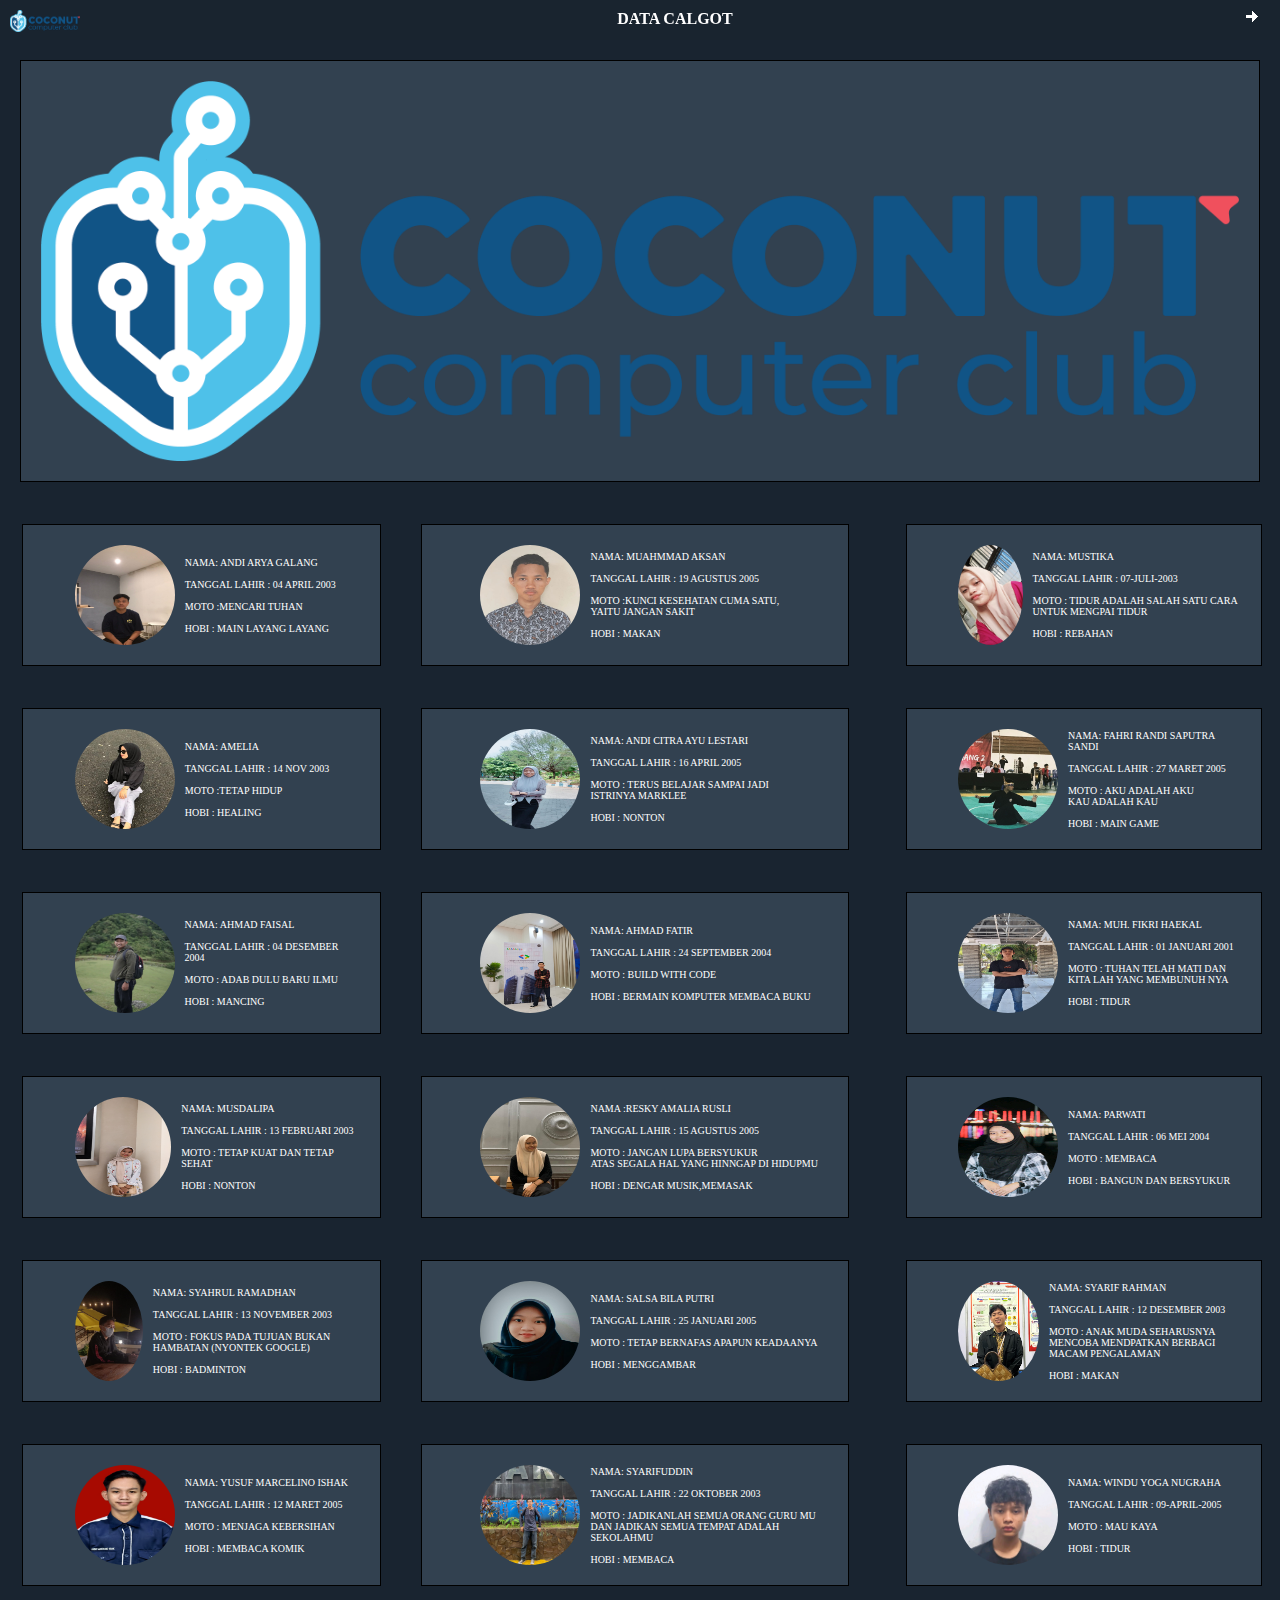
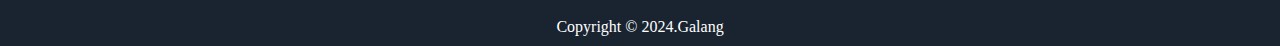
<file: data.html>
<!DOCTYPE html>
<html lang="en">
<head>
    <meta charset="UTF-8">
    <meta name="viewport" content="width=device-width, initial-scale=1.0">
    <title>Data_calgot</title>
    <link rel="stylesheet" href="css/data.css">
</head>
<body>
    <nav>
        <ul>
            <img src="img/logo.png" alt="logo coconut"> 
            <li class="data"><p><b>DATA CALGOT  </b></p></li>
            <a href="index.html"> &#129034;	 </a>
        </ul>
    </nav>

        <div class="image-container">
            <div class="image-text">
            </div>
            <section>
            <img src="img/logo.png" alt="Gambar Contoh">
            </section>
</div>

<table>
    <tr>
        <td>
            <section class="data">
                <div class="image">
                    <img src="img/calgot/galang.jpg" alt="galang">
                        <p>NAMA: ANDI ARYA  GALANG
                            <br><br>
                        TANGGAL LAHIR : 04 APRIL 2003 <br><br>
                        MOTO :MENCARI TUHAN <br><br>  
                        HOBI : MAIN LAYANG LAYANG</p>
                </div>
            </section>
        </td>

        <td>
            <section class="data">
                <div class="image">
                    <img src="img/calgot/aksan.jpg" alt="aksan">
                        <p>NAMA: MUAHMMAD AKSAN
                            <br><br>
                        TANGGAL LAHIR : 19 AGUSTUS 2005 <br><br>
                        MOTO :KUNCI KESEHATAN CUMA SATU, <br>
                        YAITU JANGAN SAKIT <br><br>
                        HOBI : MAKAN</p>
                </div>
            </section>
        </td>

        <td>
            <section class="data">
                <div class="image">
                    <img src="img/calgot/tika.jpg" alt="aksan">
                        <p>NAMA: MUSTIKA
                            <br><br>
                        TANGGAL LAHIR : 07-JULI-2003 <br><br>
                        MOTO : TIDUR ADALAH SALAH SATU CARA UNTUK MENGPAI TIDUR <br><br>
                        HOBI : REBAHAN</p>
                </div>
            </section>
        </td>
    </tr>

    <tr>
        <td>
            <section class="data">
                <div class="image">
                    <img src="img/calgot/amel.jpg" alt="galang">
                        <p>NAMA: AMELIA 
                            <br><br> 
                        TANGGAL LAHIR : 14 NOV 2003 <br><br>
                        MOTO :TETAP HIDUP <br><br>
                        HOBI : HEALING</p>
                </div>
            </section>
        </td>

        <td>
            <section class="data">
                <div class="image">
                    <img src="img/calgot/citra.jpg" alt="aksan">
                        <p>NAMA: ANDI CITRA AYU LESTARI
                            <br> <br>
                        TANGGAL LAHIR : 16 APRIL 2005 <br><br>
                        MOTO : TERUS BELAJAR SAMPAI JADI <br> ISTRINYA MARKLEE <br><br>
                        HOBI : NONTON</p>
                </div>
            </section>
        </td>

        <td>
            <section class="data">
                <div class="image">
                    <img src="img/calgot/fahri.jpg" alt="aksan">
                        <p>NAMA: FAHRI RANDI SAPUTRA SANDI
                            <br><br>
                        TANGGAL LAHIR : 27 MARET 2005 <br><br>
                        MOTO : AKU ADALAH AKU  <br> KAU ADALAH KAU <br><br>
                        HOBI : MAIN GAME </p>
                </div>
            </section>
        </td>
    </tr>

    <tr>
        <td>
            <section class="data">
                <div class="image">
                    <img src="img/calgot/faizal.jpg" alt="galang">
                        <p>NAMA: AHMAD FAISAL
                            <br><br>
                        TANGGAL LAHIR : 04 DESEMBER 2004 <br><br>
                        MOTO : ADAB DULU BARU ILMU  <br><br>
                        HOBI : MANCING</p>
                </div>
            </section>
        </td>

        <td>
            <section class="data">
                <div class="image">
                    <img src="img/calgot/fatir.jpg" alt="aksan">
                        <p>NAMA: AHMAD FATIR
                            <br><br>
                        TANGGAL LAHIR : 24 SEPTEMBER 2004 <br><br>
                        MOTO : BUILD WITH CODE  <br><br>
                        HOBI : BERMAIN KOMPUTER MEMBACA BUKU </p>
                </div>
            </section>
        </td>

        <td>
            <section class="data">
                <div class="image">
                    <img src="img/calgot/fikri.jpg" alt="aksan">
                        <p>NAMA: MUH. FIKRI HAEKAL
                            <br><br>
                        TANGGAL LAHIR : 01 JANUARI 2001 <br><br>
                        MOTO : TUHAN TELAH MATI DAN  <br>
                        KITA LAH YANG MEMBUNUH NYA  <br><br>
                        HOBI : TIDUR</p>
                </div>
            </section>
        </td>
    </tr>

    <tr>
        <td>
            <section class="data">
                <div class="image">
                    <img src="img/calgot/ipa.jpg" alt="galang">
                        <p>NAMA: MUSDALIPA 
                            <br><br>
                        TANGGAL LAHIR : 13 FEBRUARI 2003 <br><br>
                        MOTO : TETAP KUAT DAN TETAP SEHAT <br><br>
                        HOBI : NONTON </p>
                </div>
            </section>
        </td>

        <td>
            <section class="data">
                <div class="image">
                    <img src="img/calgot/kiki.jpg" alt="aksan">
                        <p>NAMA :RESKY AMALIA RUSLI
                            <br><br>
                        TANGGAL LAHIR : 15 AGUSTUS 2005 <br><br>
                        MOTO : JANGAN LUPA BERSYUKUR <br> ATAS SEGALA HAL YANG HINNGAP DI HIDUPMU  
                        <br><br>
                        HOBI : DENGAR MUSIK,MEMASAK</p>
                </div>
            </section>
        </td>

        <td>
            <section class="data">
                <div class="image">
                    <img src="img/calgot/parwati.jpg" alt="aksan">
                        <p>NAMA: PARWATI
                            <br><br>
                        TANGGAL LAHIR : 06 MEI 2004 <br><br>
                        MOTO : MEMBACA <br><br>
                        HOBI : BANGUN DAN BERSYUKUR</p>
                </div>
            </section>
        </td>
    </tr>

    <tr>
        <td>
            <section class="data">
                <div class="image">
                    <img src="img/calgot/sahrul.jpg" alt="galang">
                        <p>NAMA: SYAHRUL RAMADHAN
                            <br><br>
                        TANGGAL LAHIR : 13 NOVEMBER 2003 <br><br>
                        MOTO : FOKUS PADA TUJUAN  BUKAN HAMBATAN  (NYONTEK GOOGLE) <br><br>
                        HOBI : BADMINTON</p>
                </div>
            </section>
        </td>
        <td>
            <section class="data">
                <div class="image">
                    <img src="img/calgot/salsa.jpg" alt="aksan">
                        <p>NAMA: SALSA  BILA PUTRI
                            <br><br>
                        TANGGAL LAHIR : 25 JANUARI 2005 <br><br>
                        MOTO : TETAP BERNAFAS APAPUN KEADAANYA <br><br>
                        HOBI : MENGGAMBAR</p>
                </div>
            </section>
        </td>
        <td>
            <section class="data">
                <div class="image">
                    <img src="img/calgot/syarif unm.jpg" alt="aksan">
                        <p>NAMA: SYARIF RAHMAN 
                            <br><br>
                        TANGGAL LAHIR : 12 DESEMBER 2003 <br><br>
                        MOTO : ANAK MUDA SEHARUSNYA <br> MENCOBA
                            MENDPATKAN BERBAGI MACAM PENGALAMAN  <br><br>
                        HOBI : MAKAN</p>
                </div>
            </section>
        </td>
    </tr>
    <tr>
        <td>
            <section class="data">
                <div class="image">
                    <img src="img/calgot/yusuf.jpg" alt="aksan">
                        <p>NAMA: YUSUF MARCELINO ISHAK
                            <br><br>
                        TANGGAL LAHIR : 12 MARET 2005 <br><br>
                        MOTO : MENJAGA KEBERSIHAN <br><br>
                        HOBI : MEMBACA KOMIK </p>
                </div>
            </section>
        </td>
        <td>
            <section class="data">
                <div class="image">
                    <img src="img/calgot/syarif.jpg" alt="aksan">
                        <p>NAMA: SYARIFUDDIN
                            <br><br>
                        TANGGAL LAHIR : 22 OKTOBER 2003 <br><br>
                        MOTO : JADIKANLAH SEMUA ORANG GURU MU 
                        DAN JADIKAN SEMUA TEMPAT ADALAH SEKOLAHMU <br><br>
                        HOBI : MEMBACA</p>
                </div>
            </section>
        </td>
        <td>
            <section class="data">
                <div class="image">
                    <img src="img/calgot/windu.jpg" alt="aksan">
                        <p>NAMA: WINDU YOGA NUGRAHA
                            <br><br>
                        TANGGAL LAHIR : 09-APRIL-2005 <br><br>
                        MOTO : MAU KAYA <br><br>
                        HOBI : TIDUR</p>
                </div>
            </section>

        </td>
    </tr>
</table>
<footer>
        <p>Copyright &copy; 2024.Galang</p>
</footer>



</body>
</html>
</file>
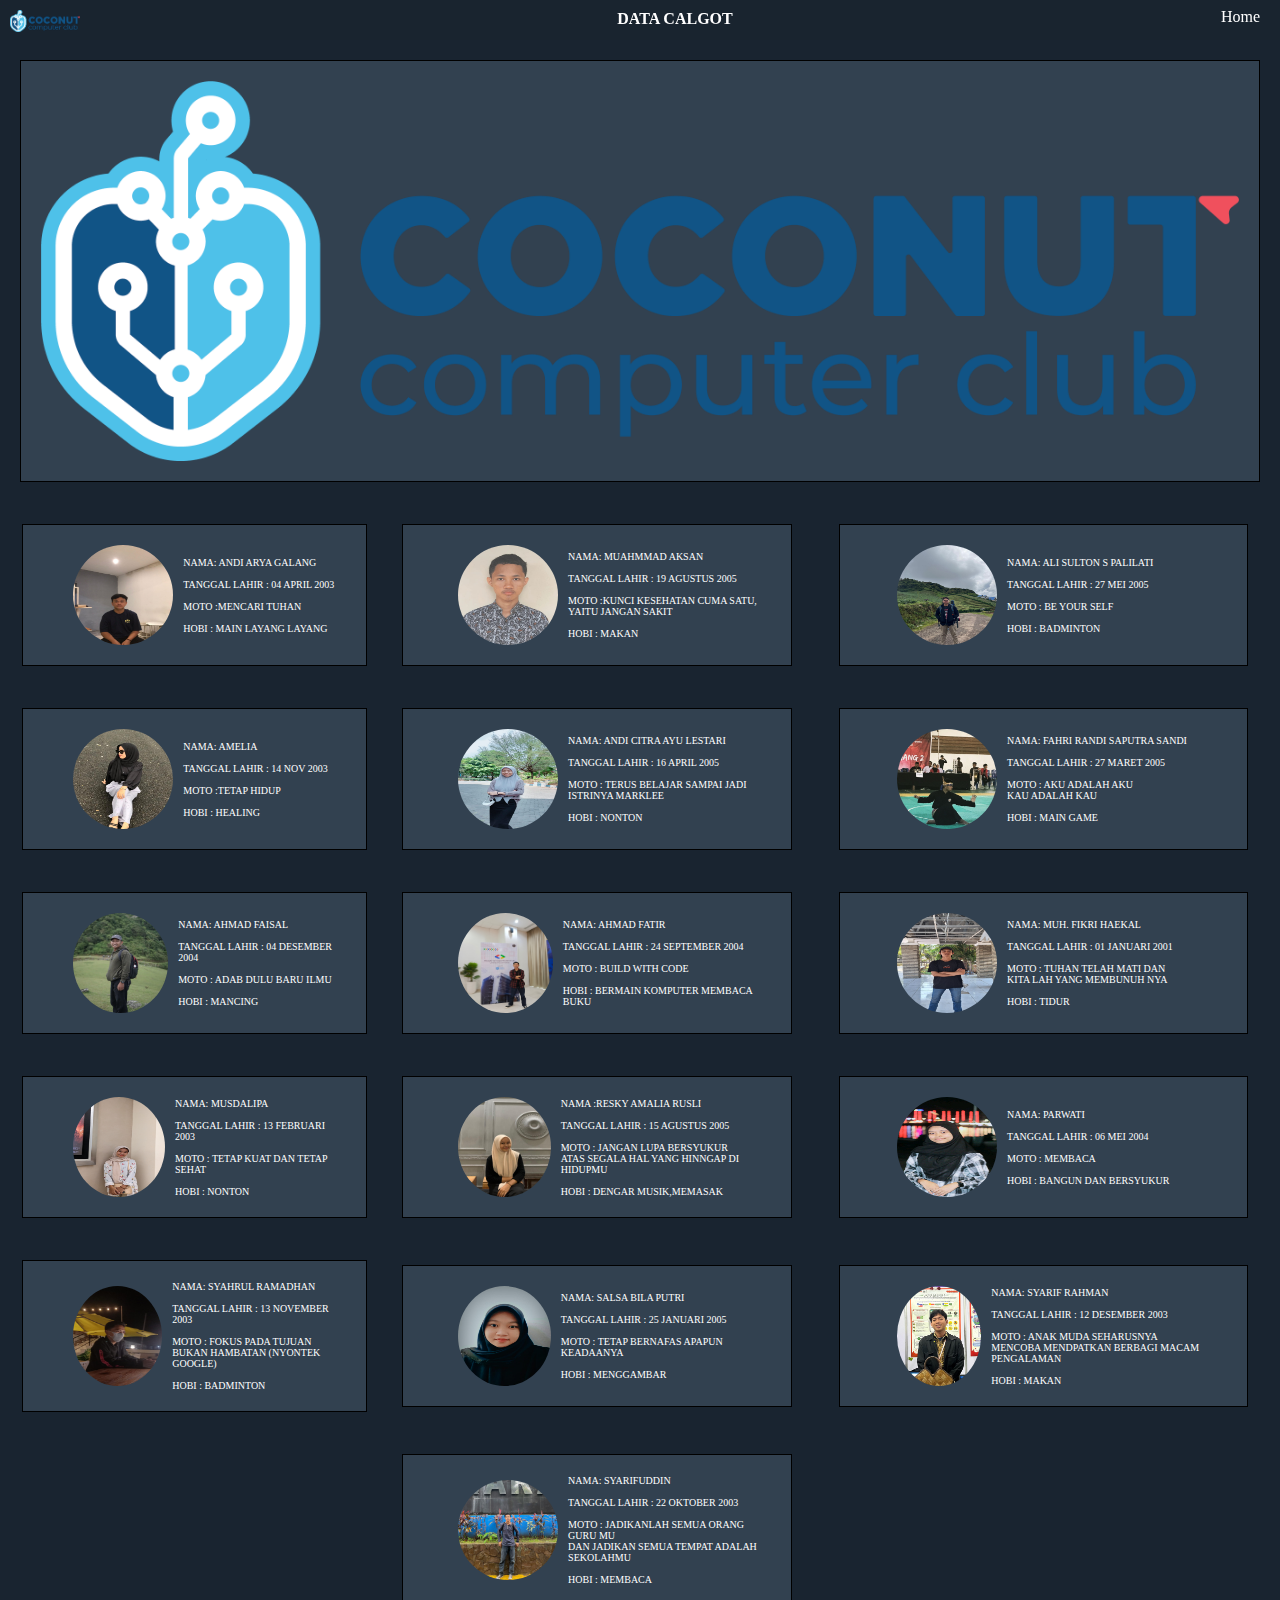
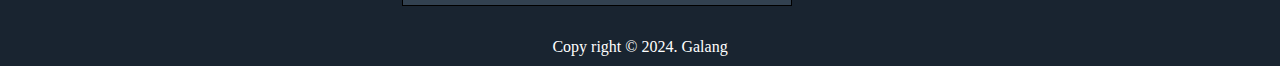
<file: html/data.html>
<!DOCTYPE html>
<html lang="en">
<head>
    <meta charset="UTF-8">
    <meta name="viewport" content="width=device-width, initial-scale=1.0">
    <title>Data_calgot</title>
    <link rel="stylesheet" href="../css/data.css">
</head>
<body>
    <nav>
        <ul>
            <img src="../img/logo.png" alt="logo coconut"> 
            <li class="data"><p><b>DATA CALGOT  </b></p></li>
            <a href="../html/index.html"> Home </a>
        </ul>
                

    </nav>
        <div class="image-container">
            <div class="image-text">
            </div>
            <section>

            <img src="../img/logo.png" alt="Gambar Contoh">
                        </section>
</div>

<table>
    <tr>
        <td>
            <section class="data">
                <div class="image">
                    <img src="../img/calgot/galang.jpg" alt="galang">
                        <p>NAMA: ANDI ARYA  GALANG
                            <br><br>
                        TANGGAL LAHIR : 04 APRIL 2003 <br><br>
                        MOTO :MENCARI TUHAN <br><br>  
                        HOBI : MAIN LAYANG LAYANG</p>
                </div>
            </section>
        </td>

        <td>
            <section class="data">
                <div class="image">
                    <img src="../img/calgot/aksan.jpg" alt="aksan">
                        <p>NAMA: MUAHMMAD AKSAN
                            <br><br>
                        TANGGAL LAHIR : 19 AGUSTUS 2005 <br><br>
                        MOTO :KUNCI KESEHATAN CUMA SATU, <br>
                        YAITU JANGAN SAKIT <br><br>
                        HOBI : MAKAN</p>
                </div>
            </section>
        </td>

        <td>
            <section class="data">
                <div class="image">
                    <img src="../img/calgot/ali.jpg" alt="aksan">
                        <p>NAMA: ALI SULTON S PALILATI
                            <br><br>
                        TANGGAL LAHIR : 27 MEI 2005 <br><br>
                        MOTO : BE YOUR SELF <br><br>
                        HOBI : BADMINTON</p>
                </div>
            </section>
        </td>
    </tr>

    <tr>
        <td>
            <section class="data">
                <div class="image">
                    <img src="../img/calgot/amel.jpg" alt="galang">
                        <p>NAMA: AMELIA 
                            <br><br> 
                        TANGGAL LAHIR : 14 NOV 2003 <br><br>
                        MOTO :TETAP HIDUP <br><br>
                        HOBI : HEALING</p>
                </div>
            </section>
        </td>

        <td>
            <section class="data">
                <div class="image">
                    <img src="../img/calgot/citra.jpg" alt="aksan">
                        <p>NAMA: ANDI CITRA AYU LESTARI
                            <br> <br>
                        TANGGAL LAHIR : 16 APRIL 2005 <br><br>
                        MOTO : TERUS BELAJAR SAMPAI JADI <br> ISTRINYA MARKLEE <br><br>
                        HOBI : NONTON</p>
                </div>
            </section>
        </td>

        <td>
            <section class="data">
                <div class="image">
                    <img src="../img/calgot/fahri.jpg" alt="aksan">
                        <p>NAMA: FAHRI RANDI SAPUTRA SANDI
                            <br><br>
                        TANGGAL LAHIR : 27 MARET 2005 <br><br>
                        MOTO : AKU ADALAH AKU  <br> KAU ADALAH KAU <br><br>
                        HOBI : MAIN GAME </p>
                </div>
            </section>
        </td>
    </tr>

    <tr>
        <td>
            <section class="data">
                <div class="image">
                    <img src="../img/calgot/faizal.jpg" alt="galang">
                        <p>NAMA: AHMAD FAISAL
                            <br><br>
                        TANGGAL LAHIR : 04 DESEMBER 2004 <br><br>
                        MOTO : ADAB DULU BARU ILMU  <br><br>
                        HOBI : MANCING</p>
                </div>
            </section>
        </td>

        <td>
            <section class="data">
                <div class="image">
                    <img src="../img/calgot/fatir.jpg" alt="aksan">
                        <p>NAMA: AHMAD FATIR
                            <br><br>
                        TANGGAL LAHIR : 24 SEPTEMBER 2004 <br><br>
                        MOTO : BUILD WITH CODE  <br><br>
                        HOBI : BERMAIN KOMPUTER MEMBACA BUKU </p>
                </div>
            </section>
        </td>

        <td>
            <section class="data">
                <div class="image">
                    <img src="../img/calgot/fikri.jpg" alt="aksan">
                        <p>NAMA: MUH. FIKRI HAEKAL
                            <br><br>
                        TANGGAL LAHIR : 01 JANUARI 2001 <br><br>
                        MOTO : TUHAN TELAH MATI DAN  <br>
                        KITA LAH YANG MEMBUNUH NYA  <br><br>
                        HOBI : TIDUR</p>
                </div>
            </section>
        </td>
    </tr>

    <tr>
        <td>
            <section class="data">
                <div class="image">
                    <img src="../img/calgot/ipa.jpg" alt="galang">
                        <p>NAMA: MUSDALIPA 
                            <br><br>
                        TANGGAL LAHIR : 13 FEBRUARI 2003 <br><br>
                        MOTO : TETAP KUAT DAN TETAP SEHAT <br><br>
                        HOBI : NONTON </p>
                </div>
            </section>
        </td>

        <td>
            <section class="data">
                <div class="image">
                    <img src="../img/calgot/kiki.jpg" alt="aksan">
                        <p>NAMA :RESKY AMALIA RUSLI
                            <br><br>
                        TANGGAL LAHIR : 15 AGUSTUS 2005 <br><br>
                        MOTO : JANGAN LUPA BERSYUKUR <br> ATAS SEGALA HAL YANG HINNGAP DI HIDUPMU  
                        <br><br>
                        HOBI : DENGAR MUSIK,MEMASAK</p>
                </div>
            </section>
        </td>

        <td>
            <section class="data">
                <div class="image">
                    <img src="../img/calgot/parwati.jpg" alt="aksan">
                        <p>NAMA: PARWATI
                            <br><br>
                        TANGGAL LAHIR : 06 MEI 2004 <br><br>
                        MOTO : MEMBACA <br><br>
                        HOBI : BANGUN DAN BERSYUKUR</p>
                </div>
            </section>
        </td>
    </tr>

    <tr>
        <td>
            <section class="data">
                <div class="image">
                    <img src="../img/calgot/sahrul.jpg" alt="galang">
                        <p>NAMA: SYAHRUL RAMADHAN
                            <br><br>
                        TANGGAL LAHIR : 13 NOVEMBER 2003 <br><br>
                        MOTO : FOKUS PADA TUJUAN <br> BUKAN HAMBATAN  (NYONTEK GOOGLE) <br><br>
                        HOBI : BADMINTON</p>
                </div>
            </section>
        </td>

        <td>
            <section class="data">
                <div class="image">
                    <img src="../img/calgot/salsa.jpg" alt="aksan">
                        <p>NAMA: SALSA  BILA PUTRI
                            <br><br>
                        TANGGAL LAHIR : 25 JANUARI 2005 <br><br>
                        MOTO : TETAP BERNAFAS APAPUN KEADAANYA <br><br>
                        HOBI : MENGGAMBAR</p>
                </div>
            </section>
        </td>

        <td>
            <section class="data">
                <div class="image">
                    <img src="../img/calgot/syarif unm.jpg" alt="aksan">
                        <p>NAMA: SYARIF RAHMAN 
                            <br><br>
                        TANGGAL LAHIR : 12 DESEMBER 2003 <br><br>
                        MOTO : ANAK MUDA SEHARUSNYA <br> MENCOBA
                            MENDPATKAN BERBAGI MACAM PENGALAMAN  <br><br>
                        HOBI : MAKAN</p>
                </div>
            </section>
        </td>
    </tr>

    <tr>
        <td></td>
        <td>
            <section class="data">
                <div class="image">
                    <img src="../img/calgot/syarif.jpg" alt="aksan">
                        <p>NAMA: SYARIFUDDIN
                            <br><br>
                        TANGGAL LAHIR : 22 OKTOBER 2003 <br><br>
                        MOTO : JADIKANLAH SEMUA ORANG GURU MU <br>
                        DAN JADIKAN SEMUA TEMPAT ADALAH SEKOLAHMU <br><br>
                        HOBI : MEMBACA</p>
                </div>
            </section>
        </td>
        <td></td>
    </tr>
</table>
<footer>
        <p>Copy right &copy; 2024. Galang</p>
</footer>



</body>
</html>
</file>
<file: css/data.css>
* {
    margin: 0;
    padding: 0;
}
body {
    background-color: #192430;
}

/* Styling Header */
header {
    background-color: #516578;
    padding: 20px;
    text-align: center;
}

header img {
    display: block;
    margin: 0 auto;
    max-width: 90px; 
}

/* Styling Navigation */
nav {
    background-color: #192430c7;
    padding: 10px;
    position: sticky;
    top: 0;
    height: 20px;
    z-index: 1000;
}

nav ul {
    list-style-type: none;
    text-align: center;

}

nav ul li {
    display: inline;
    margin-right: 19px;
}

nav ul li a {
    color: #fff;
    text-decoration: none;
}

nav ul li a:hover {
    text-decoration: underline;
}
nav img {
    width: 70px;
    float: left;
}
nav a {
    color: #fff;
    text-decoration: none;
    float: right;
    margin-top: -20PX;
    margin-right: 10px;
}
nav a:hover {
    text-decoration: underline  ;
}

nav p {
    color: #fff;
    margin-left: 5%;
}

section {
    padding: 20px;
    margin: 20px;
    border: 1px solid #000000;
    background-color: #324150;
    color: #fff;
}
.data{
    width:80%;

}
.image-container {
    position: relative;
}

.image-text {
    position: absolute;
    top: 40%;
    left: 50%;
    transform: translate(-50%, -50%);
    text-align: center;
    color: white;
}

.image-text h2 {
    font-size: 200%;
    margin-bottom: 10px;
}
.image-text p a {
    color: #fff;
    border: #192430 solid 10px;
    background-color: #192430;
    border-radius: 12%;
    text-decoration: none;

}

.image-container img {
    width: 100%;
    display: block;
}
.image {
    display: flex;
    align-items: center;
}
section p {
    font-size: 10px;
    margin-left: 10px;
}
table {
    margin-left:  %;
}
.data img {
    border-radius: 90%;
    width: 100px;
    height: 100px;
    margin-left: 10%;
}
footer {
    background-color: #192430;
    color: #fff;
    padding: 10px;
    text-align: center;
}
</file>
